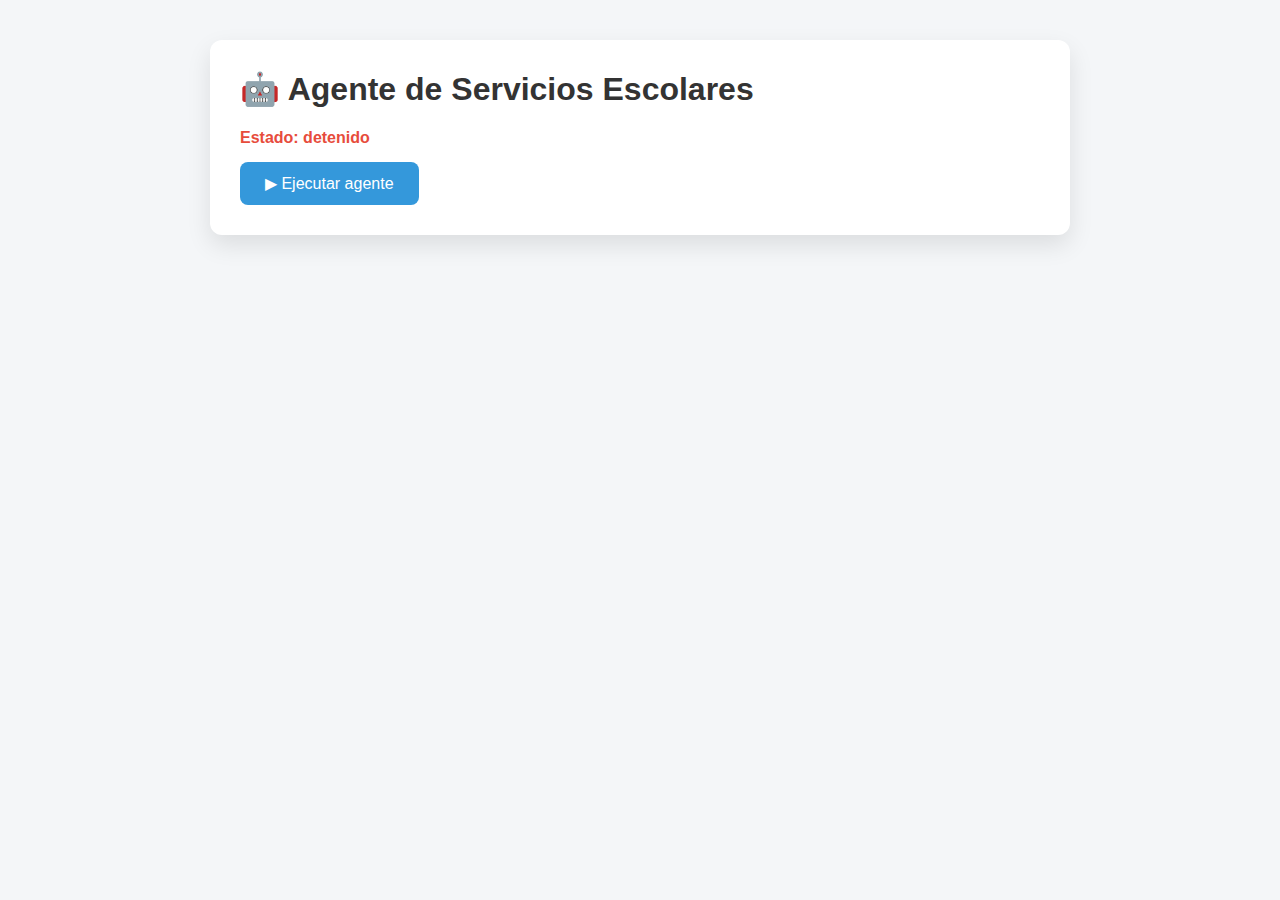
<file: web/templates/index.html>
<!DOCTYPE html>
<html lang="es">
<head>
    <meta charset="UTF-8">
    <title>Agente Servicios Escolares</title>

    <style>
        body {
            font-family: Arial, Helvetica, sans-serif;
            background: #f4f6f8;
            margin: 0;
            padding: 0;
        }

        .container {
            max-width: 800px;
            margin: 40px auto;
            background: #ffffff;
            padding: 30px;
            border-radius: 12px;
            box-shadow: 0 10px 25px rgba(0,0,0,0.1);
        }

        h1 {
            margin-top: 0;
            color: #333;
        }

        .status {
            margin: 15px 0;
            font-weight: bold;
        }

        .status.activo {
            color: #2ecc71;
        }

        .status.detener {
            color: #e74c3c;
        }

        button {
            padding: 12px 25px;
            font-size: 16px;
            border: none;
            border-radius: 8px;
            cursor: pointer;
            transition: background 0.3s;
        }

        .btn-run {
            background: #3498db;
            color: white;
        }

        .btn-run:hover {
            background: #2980b9;
        }

        .btn-stop {
            background: #e74c3c;
            color: white;
        }

        .btn-stop:hover {
            background: #c0392b;
        }

        ul {
            margin-top: 20px;
            padding-left: 20px;
        }

        li {
            margin-bottom: 8px;
            color: #444;
        }
    </style>
</head>
<body>

<div class="container">
    <h1>🤖 Agente de Servicios Escolares</h1>

    <div id="estado" class="status detener">
        Estado: detenido
    </div>

    <button id="btnAgente" class="btn-run" onclick="toggleAgente()">
        ▶ Ejecutar agente
    </button>

  
</div>
<script>
    let activo = false;
    let intervalo = null;

    function actualizarLogs() {
        fetch("/run")
            .then(response => response.json())
            .then(data => {
                const logs = document.getElementById("logs");
                logs.innerHTML = "";
                data.forEach(log => {
                    const li = document.createElement("li");
                    li.textContent = log;
                    logs.appendChild(li);
                });
            });
    }

    function toggleAgente() {
        const btn = document.getElementById("btnAgente");
        const estado = document.getElementById("estado");

        if (!activo) {
            // Ejecutar agente y actualizar cada 10 segundos
            actualizarLogs();
            intervalo = setInterval(actualizarLogs, 10000);

            activo = true;
            btn.textContent = "⏹ Detener agente";
            btn.className = "btn-stop";
            estado.textContent = "Estado: activo";
            estado.className = "status activo";
        } else {
            // Detener actualizaciones
            clearInterval(intervalo);
            activo = false;
            btn.textContent = "▶ Ejecutar agente";
            btn.className = "btn-run";
            estado.textContent = "Estado: detenido";
            estado.className = "status detener";
        }
    }
</script>
</body>
</html>
</file>
